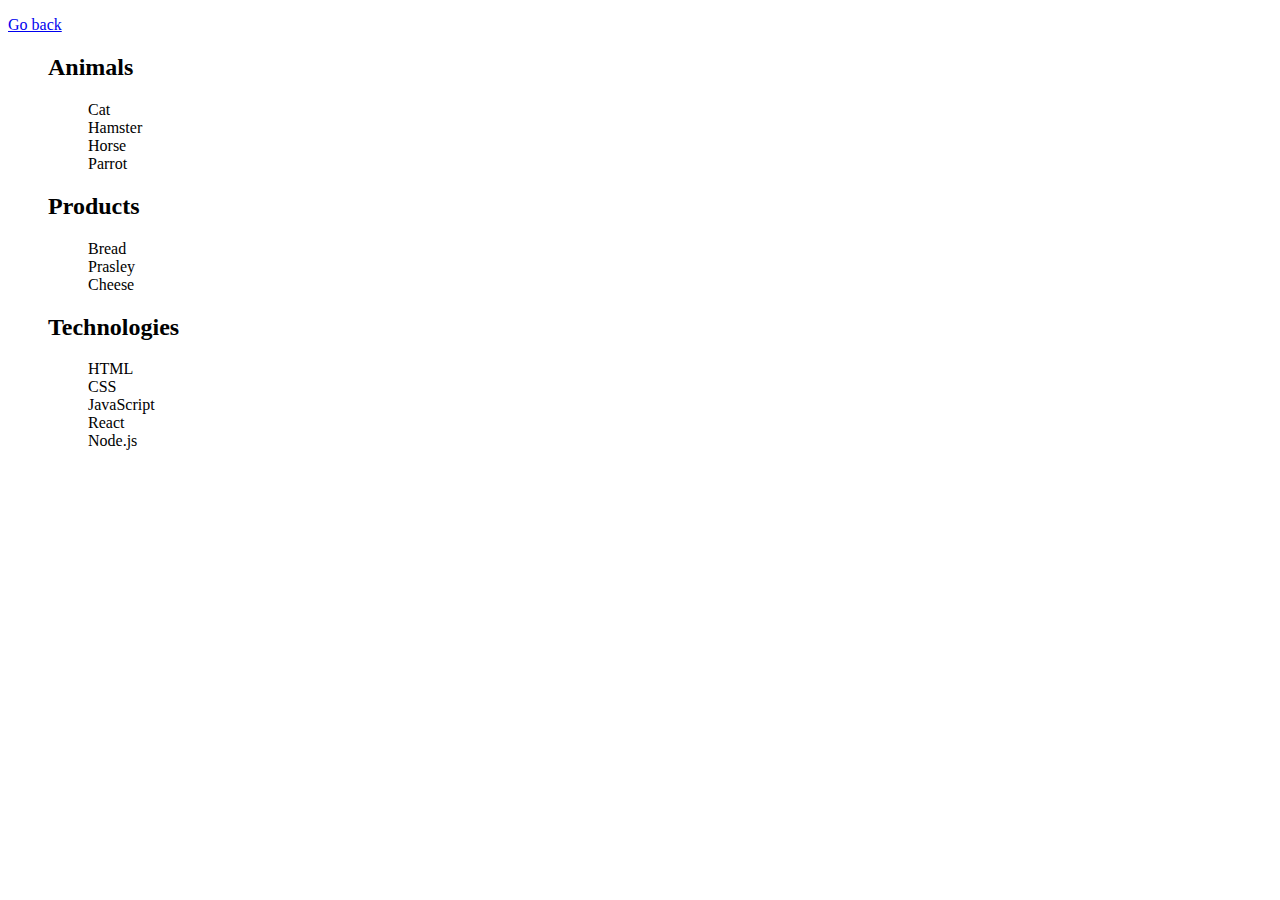
<file: task-01.html>
<!DOCTYPE html>
<html lang="en">
<head>
    <meta charset="UTF-8">
    <meta http-equiv="X-UA-Compatible" content="IE=edge">
    <meta name="viewport" content="width=device-width, initial-scale=1.0">
    <title>task-01</title>
    <link rel="stylesheet" href="css/style.css">
</head>
<body>
    <p> <a href="index.html">Go back</a></p>

<ul id="categories">
  <li class="item">
    <h2>Animals</h2>
    <ul>
      <li>Cat</li>
      <li>Hamster</li>
      <li>Horse</li>
      <li>Parrot</li>
    </ul>
  </li>
  <li class="item">
    <h2>Products</h2>
    <ul>
      <li>Bread</li>
      <li>Prasley</li>
      <li>Cheese</li>
    </ul>
  </li>
  <li class="item">
    <h2>Technologies</h2>
    <ul>
      <li>HTML</li>
      <li>CSS</li>
      <li>JavaScript</li>
      <li>React</li>
      <li>Node.js</li>
    </ul>
  </li>
</ul>

    <script src="js/task-1.js" type="module"></script>
</body>
</html>
</file>
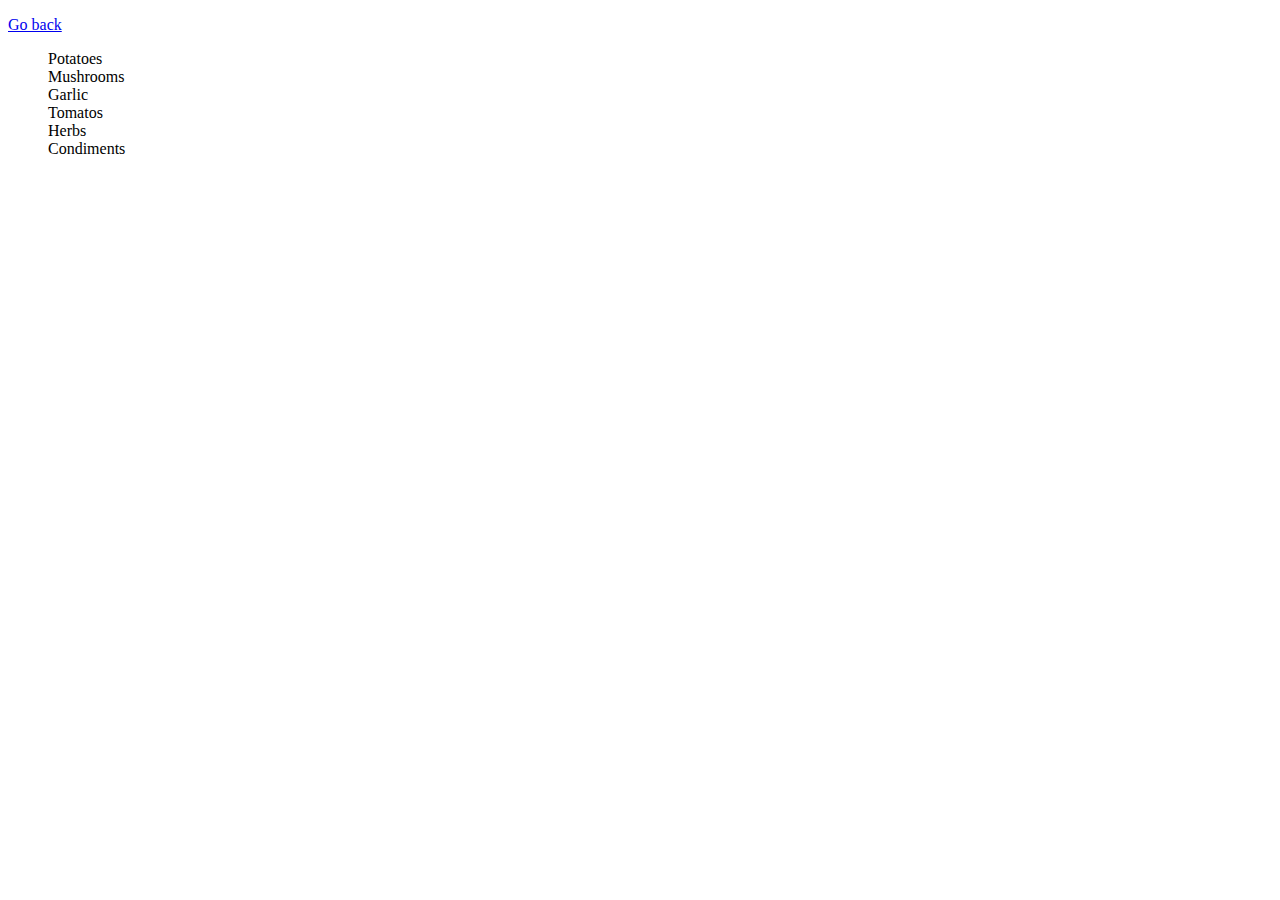
<file: task-02.html>
<!DOCTYPE html>
<html lang="en">
<head>
    <meta charset="UTF-8">
    <meta http-equiv="X-UA-Compatible" content="IE=edge">
    <meta name="viewport" content="width=device-width, initial-scale=1.0">
    <title>task-02</title>
    <link rel="stylesheet" href="css/style.css">
</head>
<body>
    <p> <a href="index.html">Go back</a></p>
    <ul id="ingredients"></ul>
    <script src="js/task-2.js" type="module"></script>
</body>
</html>
</file>
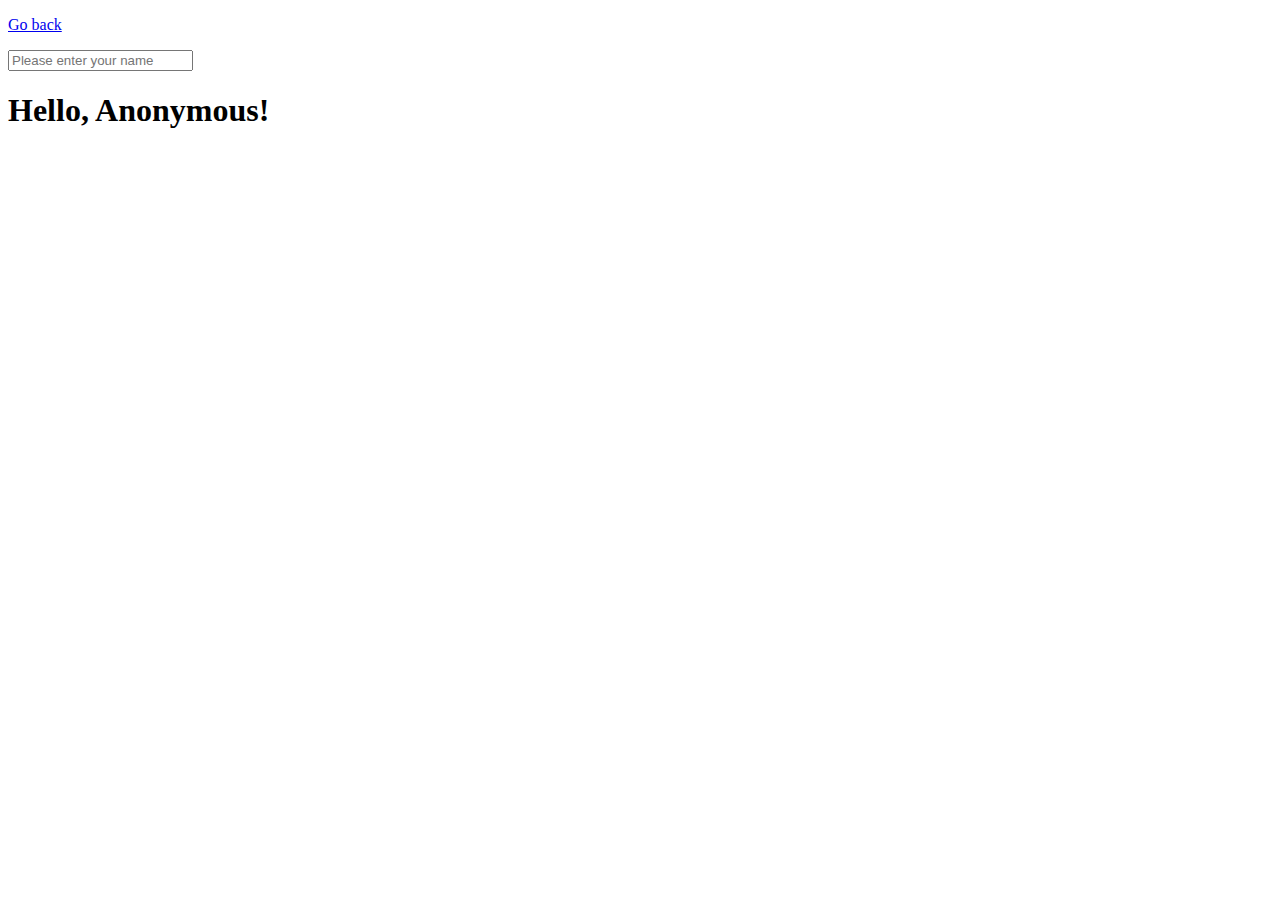
<file: task-05.html>
<!DOCTYPE html>
<html lang="en">
<head>
    <meta charset="UTF-8">
    <meta http-equiv="X-UA-Compatible" content="IE=edge">
    <meta name="viewport" content="width=device-width, initial-scale=1.0">
    <title>task-05</title>
    <link rel="stylesheet" href="css/style.css">
</head>
<body>
    <p> <a href="index.html">Go back</a></p>
    <input type="text" id="name-input" placeholder="Please enter your name" />
<h1>Hello, <span id="name-output">Anonymous</span>!</h1>
    <script src="js/task-5.js" type="module"></script>
</body>
</html>
</file>
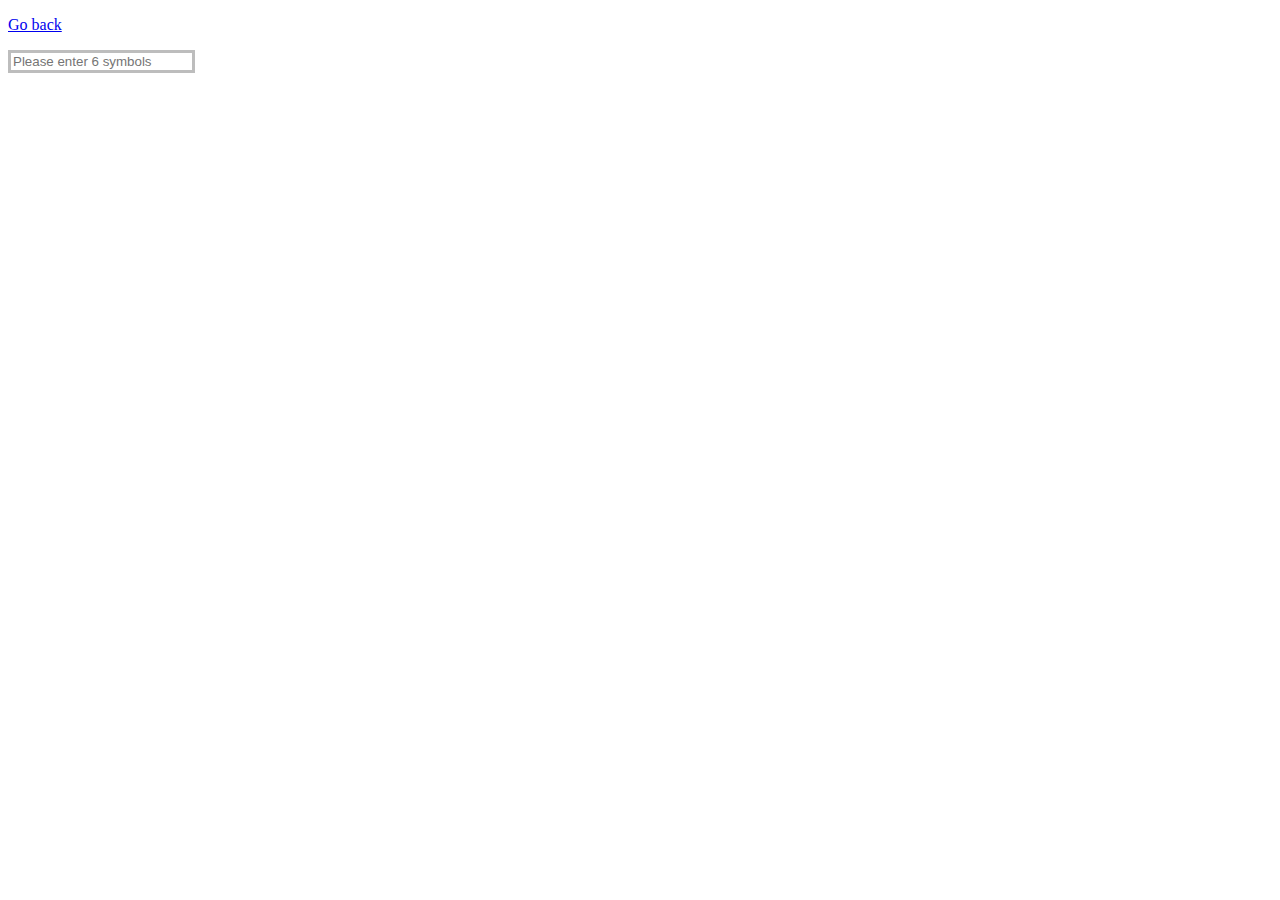
<file: task-06.html>
<!DOCTYPE html>
<html lang="en">
<head>
    <meta charset="UTF-8">
    <meta http-equiv="X-UA-Compatible" content="IE=edge">
    <meta name="viewport" content="width=device-width, initial-scale=1.0">
    <title>task-06</title>
    <link rel="stylesheet" href="css/style.css">
</head>
<body>
    <p> <a href="index.html">Go back</a></p>
    <input
  type="text"
  id="validation-input"
  data-length="6"
  placeholder="Please enter 6 symbols"
/>
    <script src="js/task-6.js" type="module"></script>
</body>
</html>
</file>
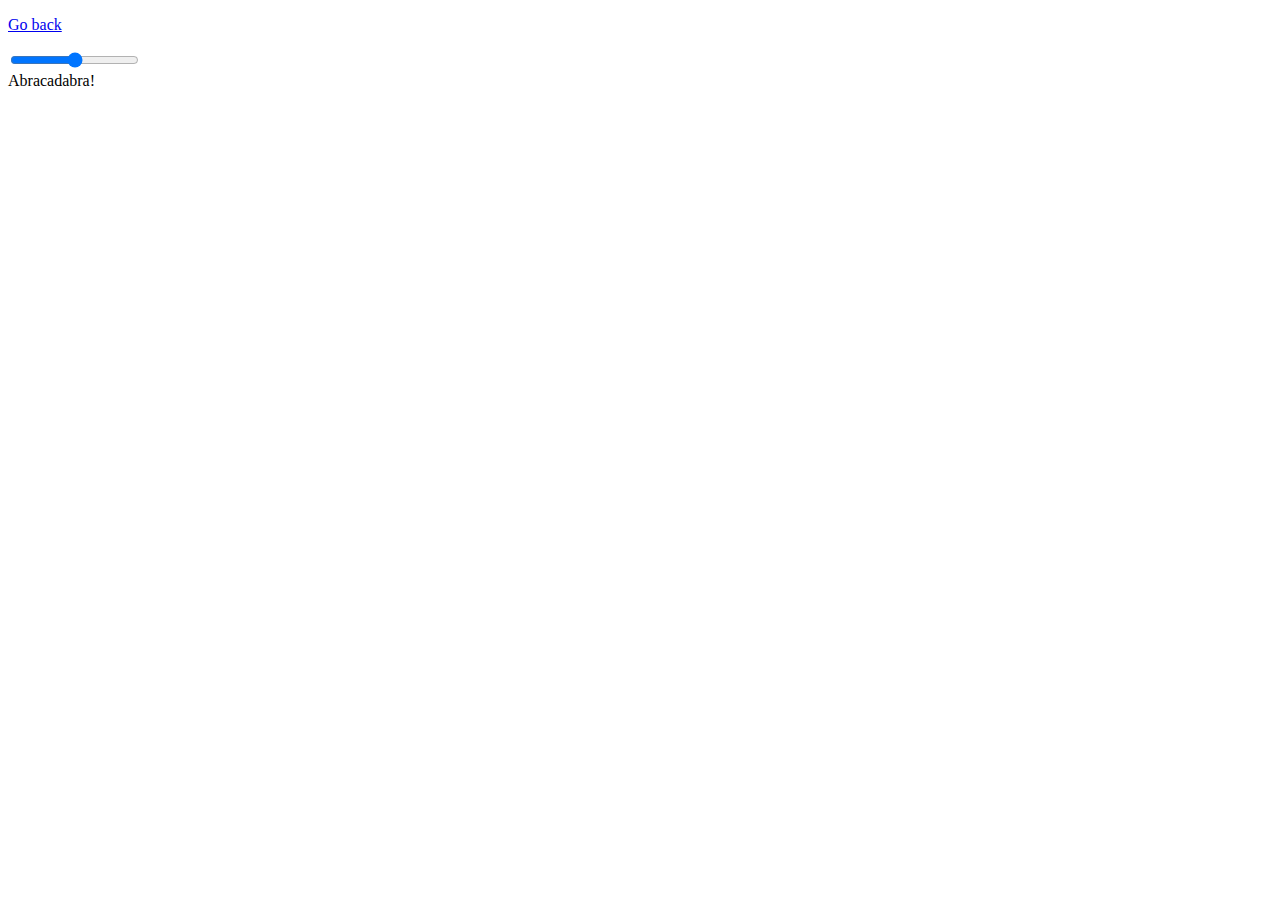
<file: task-07.html>
<!DOCTYPE html>
<html lang="en">
<head>
    <meta charset="UTF-8">
    <meta http-equiv="X-UA-Compatible" content="IE=edge">
    <meta name="viewport" content="width=device-width, initial-scale=1.0">
    <title>task-07</title>
    <link rel="stylesheet" href="css/style.css">
</head>
<body>
    <p> <a href="index.html">Go back</a></p>
    <input id="font-size-control" type="range" min="16" max="96" />
<br />
<span id="text">Abracadabra!</span>
    <script src="js/task-7.js" type="module"></script>
</body>
</html>
</file>
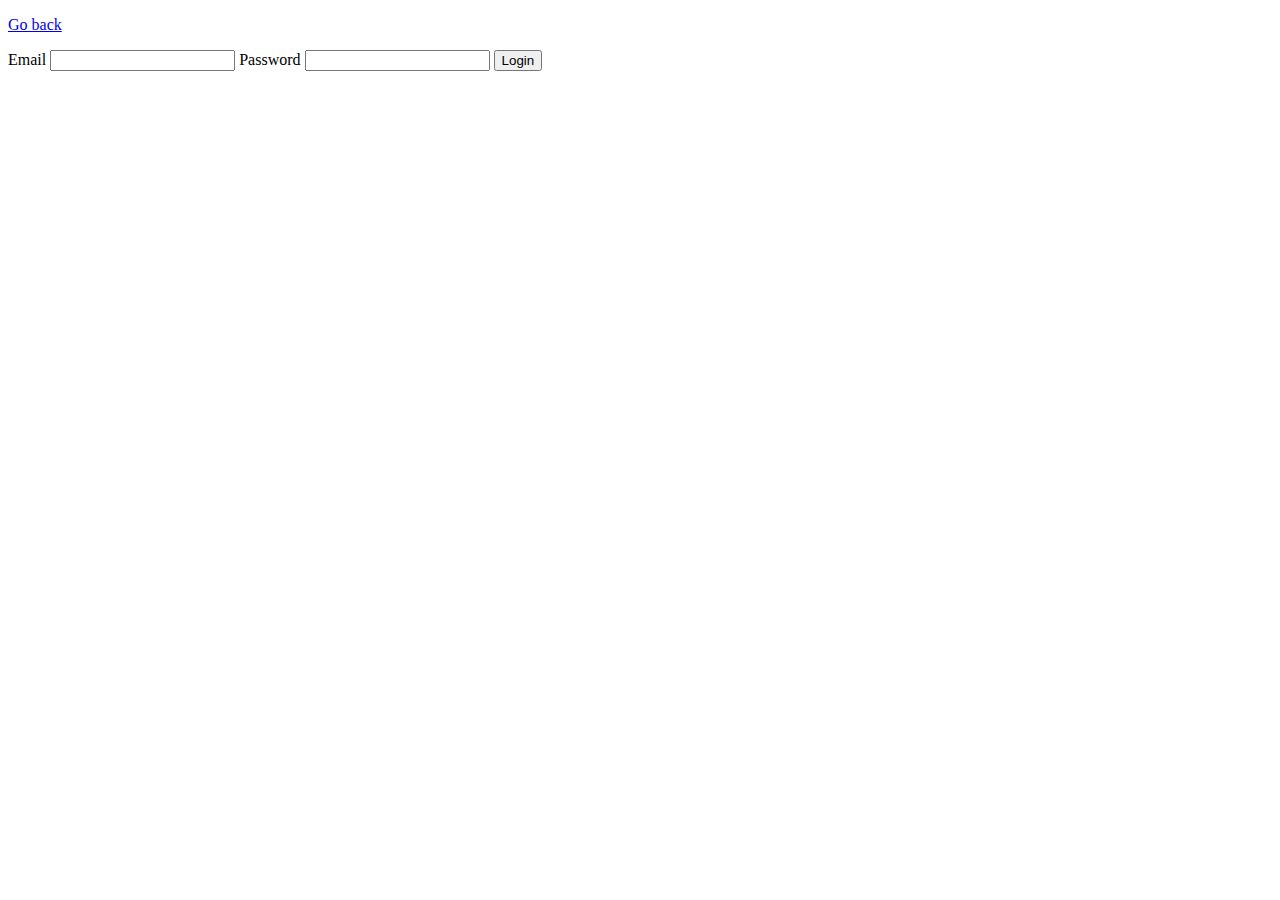
<file: task-08.html>
<!DOCTYPE html>
<html lang="en">
<head>
    <meta charset="UTF-8">
    <meta http-equiv="X-UA-Compatible" content="IE=edge">
    <meta name="viewport" content="width=device-width, initial-scale=1.0">
    <title>task-08</title>
    <link rel="stylesheet" href="css/style.css">
</head>
<body>
    <p> <a href="index.html">Go back</a></p>
    <form class="login-form">
  <label>
    Email
    <input type="email" name="email" />
  </label>
  <label>
    Password
    <input type="password" name="password" />
  </label>
  <button type="submit">Login</button>
</form>
    <script src="js/task-8.js" type="module"></script>
</body>
</html>
</file>
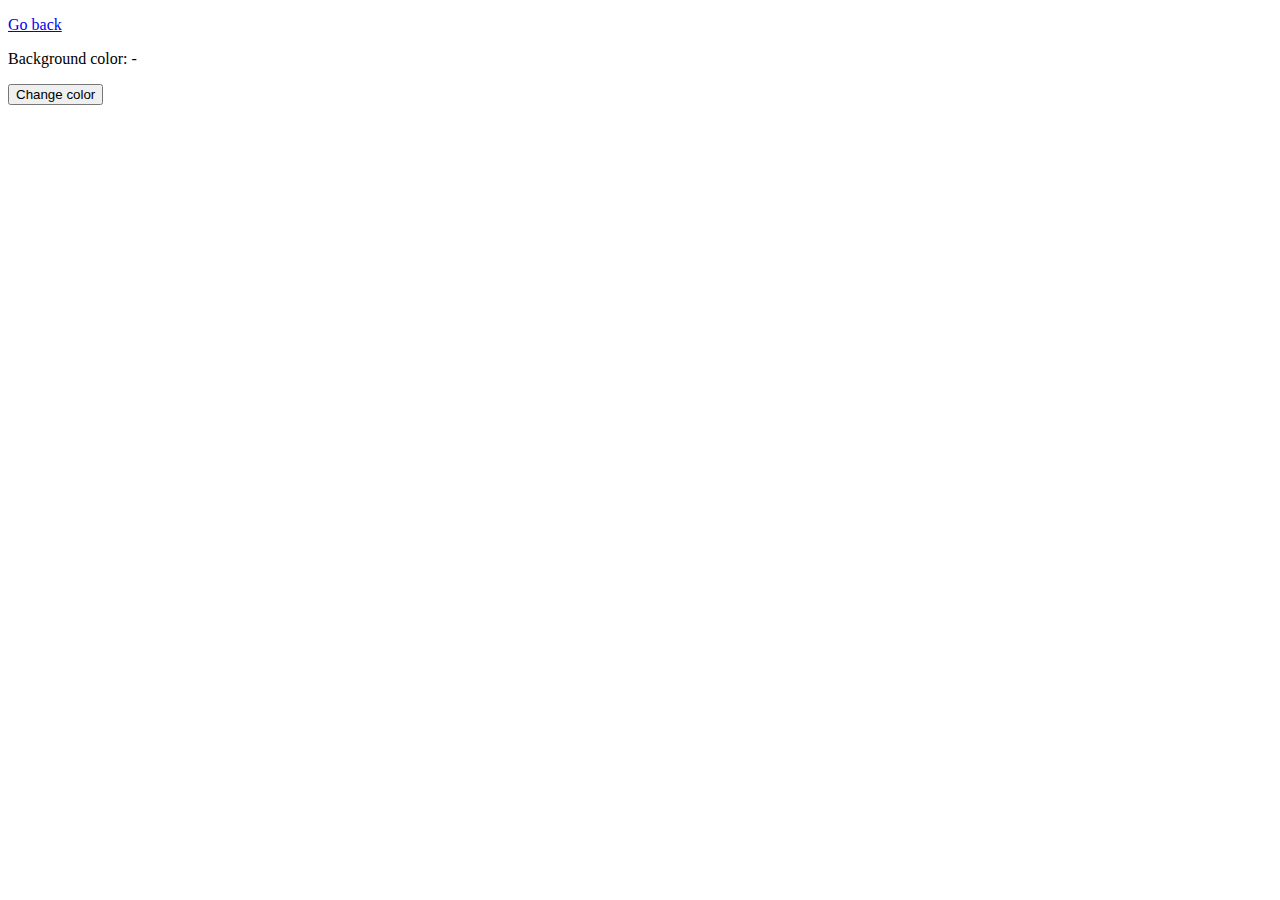
<file: task-09.html>
<!DOCTYPE html>
<html lang="en">
<head>
    <meta charset="UTF-8">
    <meta http-equiv="X-UA-Compatible" content="IE=edge">
    <meta name="viewport" content="width=device-width, initial-scale=1.0">
    <title>task-09</title>
    <link rel="stylesheet" href="css/style.css">
</head>
<body>
    <p> <a href="index.html">Go back</a></p>
    <div class="widget">
  <p>Background color: <span class="color">-</span></p>
  <button type="button" class="change-color">Change color</button>
</div>
    <script src="js/task-9.js" type="module"></script>
</body>
</html>
</file>
<file: css/style.css>
ul {
    list-style: none;
}

.gallery {
    display: flex;
    flex-wrap: wrap;
    gap: 15px;
}

#validation-input {
    border: 3px solid #bdbdbd;
}

#validation-input.valid {
    border-color: #4caf50;
}

#validation-input.invalid {
    border-color: #f44336;
}
</file>
